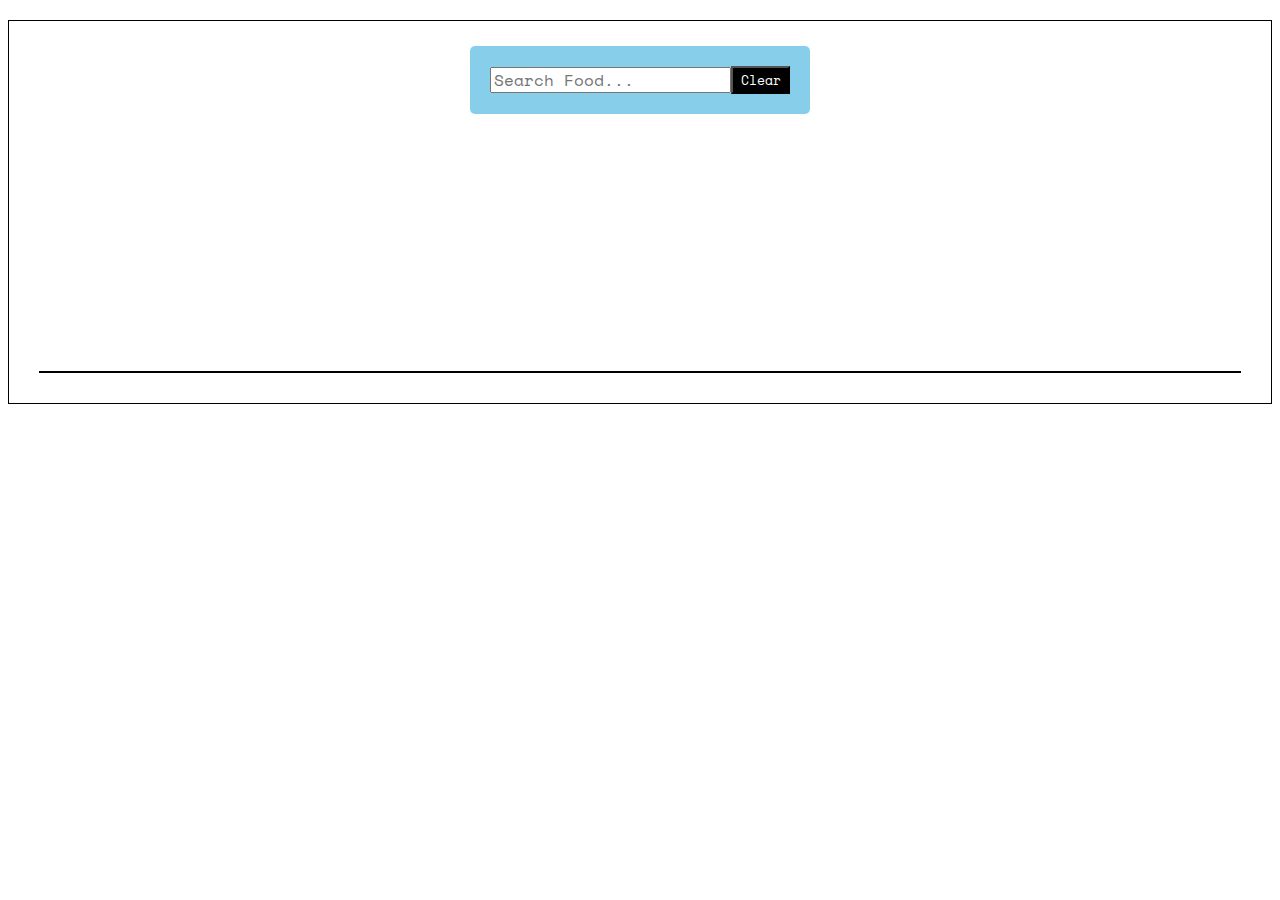
<file: index.html>
﻿<!DOCTYPE html>

<html lang="en" xmlns="http://www.w3.org/1999/xhtml">
<head>
    <meta charset="utf-8" />
    <title></title>
    <link href="https://fonts.googleapis.com/css2?family=Space+Mono:wght@400&display=swap" rel="stylesheet">
    <link rel="stylesheet" href="index.css" />
</head>
<body>
    <div class="container">
        <div class="inputContainer">
            <input type="text" id="search" autocomplete="off" placeholder="Search Food..."/>

            <button id="btn">Clear</button>
        </div>
        <div class="search-results hide">

        </div>

        <div class="resultsContainer">
            <div class="resultsWrapper">
                
                
            </div>
        </div>

    </div>


    <script src="index.js"></script>
</body>
</html>
</file>
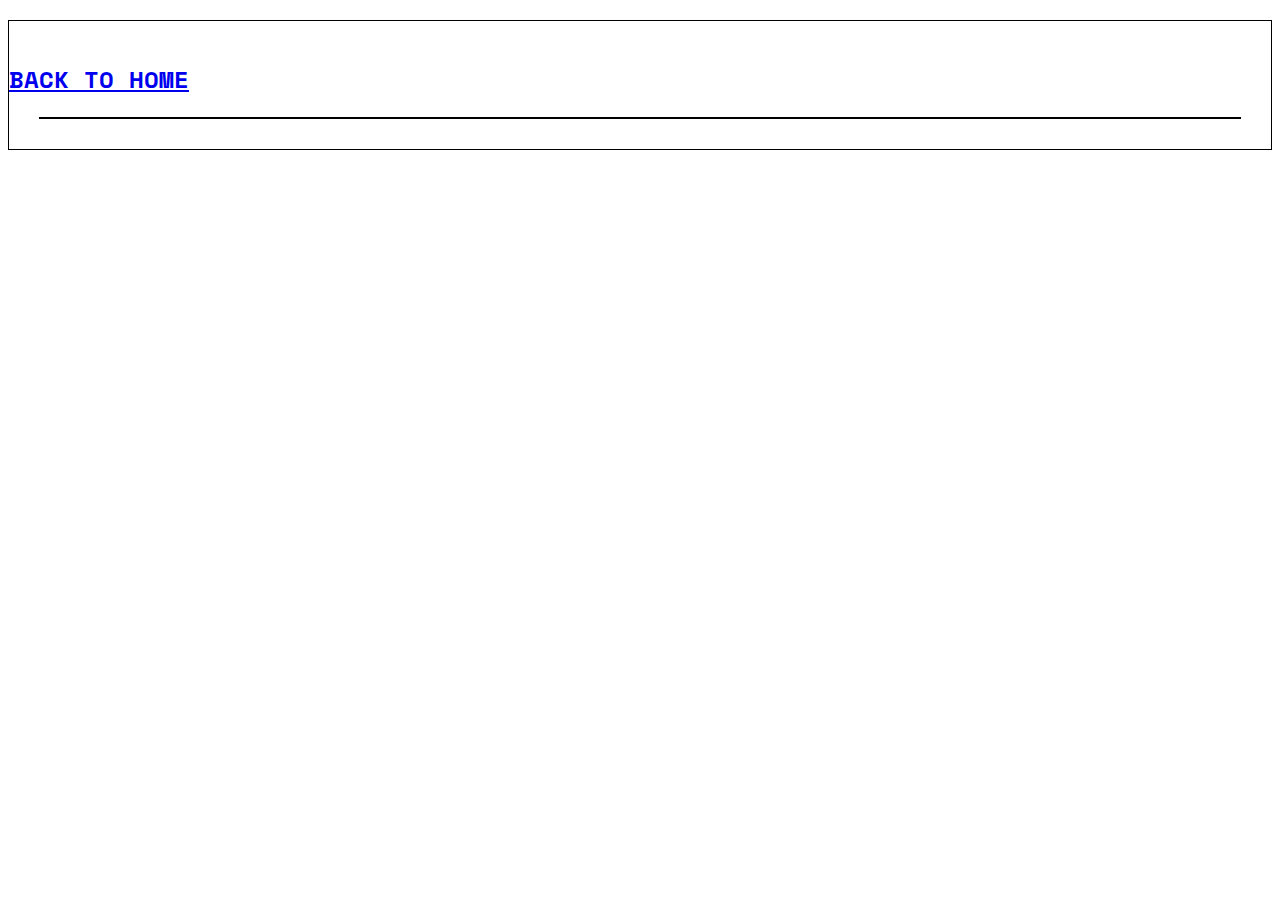
<file: result.html>
﻿<!DOCTYPE html>

<html lang="en" xmlns="http://www.w3.org/1999/xhtml">
<head>
    <meta charset="utf-8" />
    <title></title>
    <link href="https://fonts.googleapis.com/css2?family=Space+Mono:wght@400&display=swap" rel="stylesheet">
    <link rel="stylesheet" href="result.css" />
</head>
<body>

    <div class="container">
        <h2><a href="index.html">BACK TO HOME</a></h2>

        <div class="resultsContainer">
            <div class="resultsWrapper">


            </div>
        </div>

    </div>








    <script src="result.js"></script>
</body>
</html>
</file>
<file: index.css>
﻿

* {
    font-family: 'Space Mono';
}

.nutrients {
    font-size: 12px;
    text-align: center;
}

.container {
    border: 1px solid black;
    margin: 20px auto;
    padding: 20px 0px;
}

.food-details {
    display: flex;
    justify-content: space-around;
    align-items: center;
    border: 0px solid black;
    margin: 12px 4px;
    font-size: 12px;
    background-color: black;
    color: white;
    border-radius: 4px;
    padding: 4px;
}

.food-img {
    border: 1px solid black;
    width: 270px;
    height: 150px;
    margin: 5px;
    padding: 5px;
    border-radius: 4px;
    //box-shadow: 5px 10px #888888;
}

    .food-img img {
        width: 100%;
        height: 100%;
        object-fit: cover;
    }


.search-results {
    border: 1px solid black;
    height: 250px;
    width: 300px;
    margin: -5px auto;
    border-radius: 5px;
    padding: 0px 10px;
}

.hide {
    visibility: hidden;
}

.inputContainer {
    border: 0px solid black;
    border-radius: 5px;
    width: 300px;
    margin: 5px auto;
    padding: 20px;
    display: flex;
    justify-content: center;
    align-items: center;
    background-color: skyblue;
}

input {
    height: 20px;
    width: 80%;
    font-size: 16px;
}

button {
    width: 20%;
    padding: 2px;
    background-color: black;
    color: white;
}

.resultsContainer {
    border: 0px solid red;
}

.resultsWrapper {
    //margin-top:-350px;
    border: 1px solid black;
    height: auto;
    width: 1200px;
    //padding:0px 10px;
    margin: 10px auto;
    display: flex;
    flex-wrap: wrap;
    justify-content: flex-start;
    align-items: center;
    align-content: flex-start;
}

.result {
    border: 0px solid black;
    width: 298px;
    height: 350px;
    border-radius: 4px;
    margin-bottom: 50px;
    box-shadow: 5px 10px #888888;
}

@media only screen and (max-width: 480px) {
    .resultsWrapper {
        flex-direction: column;
        padding: 0px 5px;
        border: 0px solid red;
        justify-content: center;
        align-items: center;
    }

    .result {
        width: 480px;
    }

    .food-img {
        border: 0px solid black;
        width: 480px;
        height: 150px;
        margin: 5px;
        padding: 5px;
        border-radius: 4px;
        //box-shadow: 5px 10px #888888;
    }

        .food-img img {
            width: 100%;
            height: 95%;
            object-fit: cover;
            border-radius: 15px;
        }

    .food-details {
        display: flex;
        justify-content: space-around;
        align-items: center;
        border: 0px solid black;
        margin: 12px 4px;
        width: 480px;
        font-size: 12px;
        background-color: black;
        color: white;
        border-radius: 4px;
        padding: 4px;
    }

    .container {
        border: 0px solid black;
        margin: 0px auto;
        padding: 20px 0px;
        width: 500px;
    }

    .nutrients {
        font-size: 12px;
        text-align: center;
        width: 100%;
    }
}
</file>
<file: result.css>
﻿

* {
    font-family: 'Space Mono';
}

.nutrients {
    font-size: 12px;
    text-align: center;
}

.container {
    border: 1px solid black;
    margin: 20px auto;
    padding: 20px 0px;
}

.food-details {
    display: flex;
    justify-content: space-around;
    align-items: center;
    border: 0px solid black;
    margin: 12px 4px;
    font-size: 12px;
    background-color: black;
    color: white;
    border-radius: 4px;
    padding: 4px;
}

.food-img {
    border: 1px solid black;
    width: 270px;
    height: 150px;
    margin: 5px;
    padding: 5px;
    border-radius: 4px;
    //box-shadow: 5px 10px #888888;
}

    .food-img img {
        width: 100%;
        height: 100%;
        object-fit: cover;
    }


.search-results {
    border: 1px solid black;
    height: 250px;
    width: 300px;
    margin: -5px auto;
    border-radius: 5px;
    padding: 0px 10px;
}

.hide {
    visibility: hidden;
}

.inputContainer {
    border: 0px solid black;
    border-radius: 5px;
    width: 300px;
    margin: 5px auto;
    padding: 20px;
    display: flex;
    justify-content: center;
    align-items: center;
    background-color: skyblue;
}

input {
    height: 20px;
    width: 80%;
    font-size: 16px;
}

button {
    width: 20%;
    padding: 2px;
    background-color: black;
    color: white;
}

.resultsContainer {
    border: 0px solid red;
}

.resultsWrapper {
    //margin-top:-350px;
    border: 1px solid black;
    height: auto;
    width: 1200px;
    //padding:0px 10px;
    margin: 10px auto;
    display: flex;
    flex-wrap: wrap;
    justify-content: flex-start;
    align-items: center;
    align-content: flex-start;
}

.result {
    border: 0px solid black;
    width: 298px;
    height: 350px;
    border-radius: 4px;
    margin-bottom: 50px;
    box-shadow: 5px 10px #888888;
}

@media only screen and (max-width: 480px) {
    .resultsWrapper {
        flex-direction: column;
        padding: 0px 5px;
        border: 0px solid red;
        justify-content: center;
        align-items: center;
    }

    .result {
        width: 480px;
    }

    .food-img {
        border: 0px solid black;
        width: 480px;
        height: 150px;
        margin: 5px;
        padding: 5px;
        border-radius: 4px;
        //box-shadow: 5px 10px #888888;
    }

        .food-img img {
            width: 100%;
            height: 95%;
            object-fit: cover;
            border-radius: 15px;
        }

    .food-details {
        display: flex;
        justify-content: space-around;
        align-items: center;
        border: 0px solid black;
        margin: 12px 4px;
        width: 480px;
        font-size: 12px;
        background-color: black;
        color: white;
        border-radius: 4px;
        padding: 4px;
    }

    .container {
        border: 0px solid black;
        margin: 0px auto;
        padding: 20px 0px;
        width: 500px;
    }

    .nutrients {
        font-size: 12px;
        text-align: center;
        width: 100%;
    }

    h3 {
        text-align: center;
        margin: 0px auto;
    }
}
</file>
